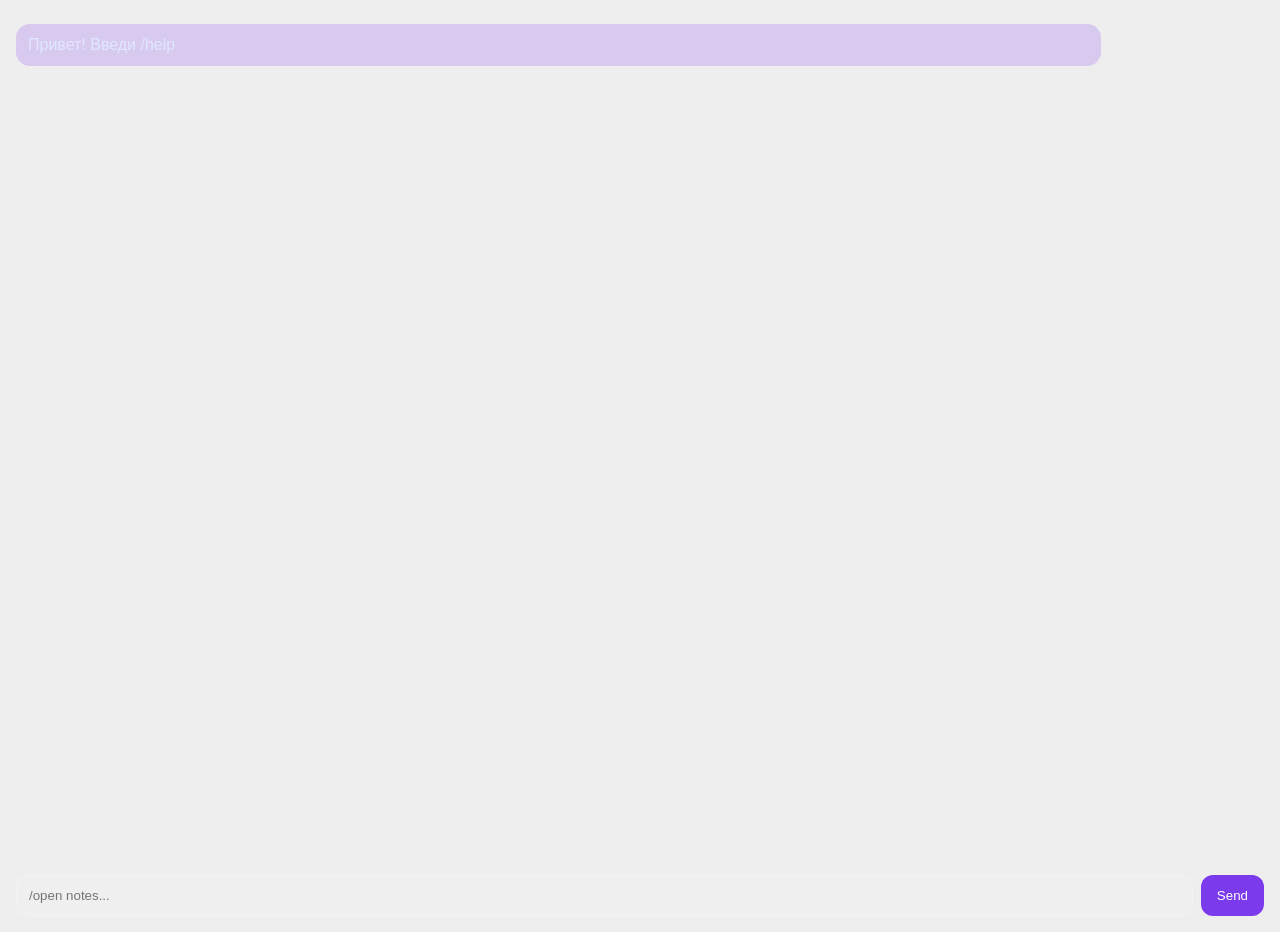
<file: src/apps/assistant.html>
<!DOCTYPE html>
<html>
<head>
  <style>
    body { margin:0; padding:16px; background:#0001; color:#e0e7ff; height:100vh; display:flex; flex-direction:column; font-family:Inter,sans-serif; }
    #chat { flex:1; overflow-y:auto; padding-bottom:16px; }
    .msg { margin:8px 0; padding:12px; border-radius:14px; max-width:85%; background:rgba(124,58,237,.2); }
    .user { background:#7c3aed; align-self:flex-end; color:#fff; }
    #input { display:flex; gap:8px; }
    input { flex:1; padding:12px; background:rgba(255,255,255,.1); border:1px solid rgba(255,255,255,.2); border-radius:12px; color:#fff; }
    button { padding:0 16px; background:#7c3aed; border:none; border-radius:12px; color:#fff; }
  </style>
</head>
<body>
  <div id="chat"><div class="msg">Привет! Введи /help</div></div>
  <div id="input">
    <input type="text" id="cmd" placeholder="/open notes..." />
    <button onclick="send()">Send</button>
  </div>
  <script>
    function send() {
      const input = document.getElementById('cmd');
      const msg = input.value.trim();
      if (!msg) return;
      document.getElementById('chat').innerHTML += `<div class="msg user">${msg}</div>`;
      parent.postMessage({ type: 'assistant', cmd: msg }, '*');
      input.value = '';
    }
    document.getElementById('cmd').addEventListener('keypress', e => e.key === 'Enter' && send());
  </script>
</body>
</html>
</file>
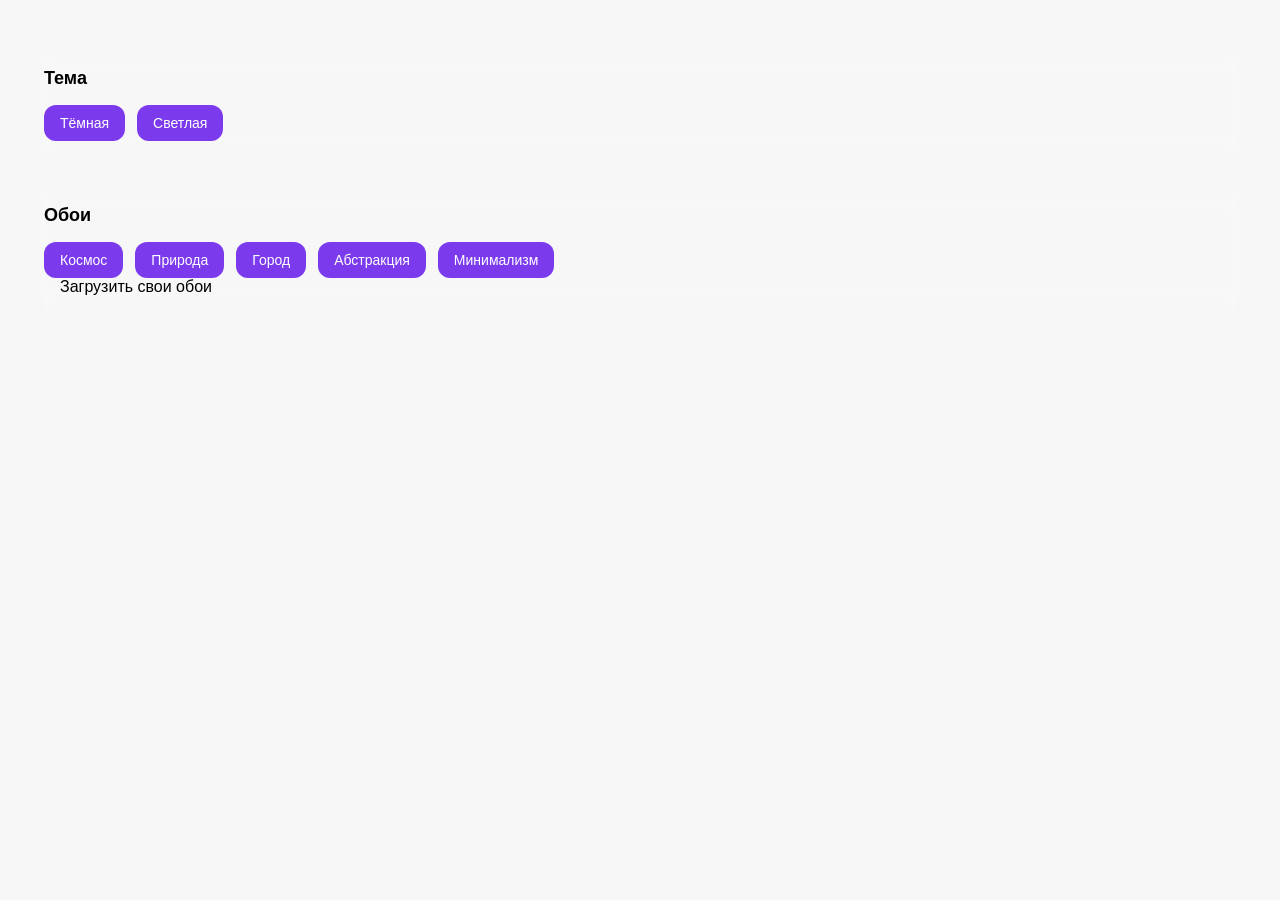
<file: src/apps/settings.html>
<!DOCTYPE html>
<html>
<head>
  <style>
    :root { --accent: #7c3aed; }
    body { margin:0; padding:24px; background:rgba(0,0,0,.03); color:var(--text); font-family:'Inter',sans-serif; }
    .section { margin:24px 0; padding:20px; background:var(--glass); border-radius:16px; backdrop-filter:blur(12px); }
    h3 { margin:0 0 16px; font-size:18px; }
    .btn-group { display:flex; gap:12px; flex-wrap:wrap; }
    button { background:var(--accent); color:#fff; border:none; padding:10px 16px; border-radius:12px; cursor:pointer; font-size:14px; transition:.3s; }
    button:hover { transform:translateY(-2px); box-shadow:0 8px 20px rgba(124,58,237,.4); }
    .upload-btn { background:transparent; border:2px dashed var(--border); color:var(--text); padding:16px; width:100%; text-align:center; cursor:pointer; }
    .upload-btn:hover { border-color:var(--accent); color:var(--accent); }
  </style>
</head>
<body>
  <div class="section">
    <h3>Тема</h3>
    <div class="btn-group">
      <button onclick="parent.Settings.setTheme('dark')">Тёмная</button>
      <button onclick="parent.Settings.setTheme('light')">Светлая</button>
    </div>
  </div>

  <div class="section">
    <h3>Обои</h3>
    <div class="btn-group">
      <button onclick="parent.Settings.setWallpaper('space.jpg')">Космос</button>
      <button onclick="parent.Settings.setWallpaper('nature.jpg')">Природа</button>
      <button onclick="parent.Settings.setWallpaper('city.jpg')">Город</button>
      <button onclick="parent.Settings.setWallpaper('abstract.jpg')">Абстракция</button>
      <button onclick="parent.Settings.setWallpaper('minimal.jpg')">Минимализм</button>
    </div>
    <label class="upload-btn">
      Загрузить свои обои
      <input type="file" accept="image/*" id="wallpaper-upload" style="display:none" onchange="parent.Settings.uploadWallpaper(this)">
    </label>
  </div>
</body>
</html>
</file>
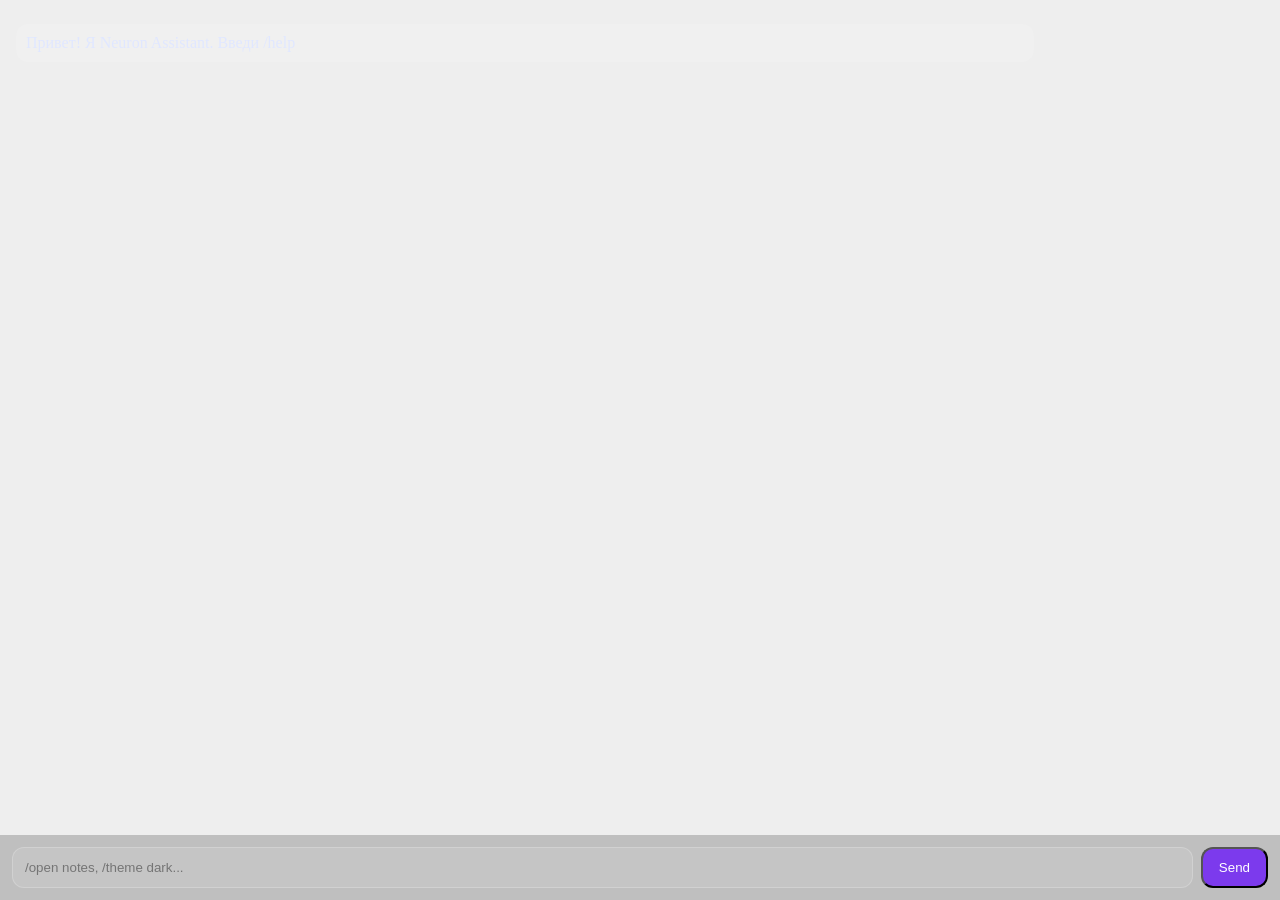
<file: src/apps/synapse.html>
<!DOCTYPE html>
<html>
<head>
  <style>
    body { margin: 0; font-family: Inter; background: #0001; color: #e0e7ff; display: flex; flex-direction: column; height: 100vh; }
    #chat { flex: 1; padding: 16px; overflow-y: auto; }
    .msg { margin: 8px 0; padding: 10px; border-radius: 12px; max-width: 80%; }
    .user { background: #7c3aed; align-self: flex-end; }
    .ai { background: rgba(255,255,255,0.1); }
    #input { display: flex; padding: 12px; background: rgba(0,0,0,0.2); }
    input { flex: 1; padding: 12px; background: rgba(255,255,255,0.1); border: 1px solid rgba(255,255,255,0.2); border-radius: 12px; color: #fff; }
    button { margin-left: 8px; padding: 0 16px; background: #7c3aed; border-radius: 12px; color: white; }
  </style>
</head>
<body>
  <div id="chat">
    <div class="msg ai">Привет! Я Neuron Assistant. Введи /help</div>
  </div>
  <div id="input">
    <input type="text" id="cmd" placeholder="/open notes, /theme dark..." />
    <button onclick="send()">Send</button>
  </div>
  <script>
    function send() {
      const input = document.getElementById('cmd');
      const msg = input.value.trim();
      if (!msg) return;
      const chat = document.getElementById('chat');
      chat.innerHTML += `<div class="msg user">${msg}</div>`;
      parent.postMessage({ type: 'assistant-command', command: msg }, '*');
      input.value = '';
      chat.scrollTop = chat.scrollHeight;
    }
    document.getElementById('cmd').addEventListener('keypress', e => e.key === 'Enter' && send());
  </script>
</body>
</html>
</file>
